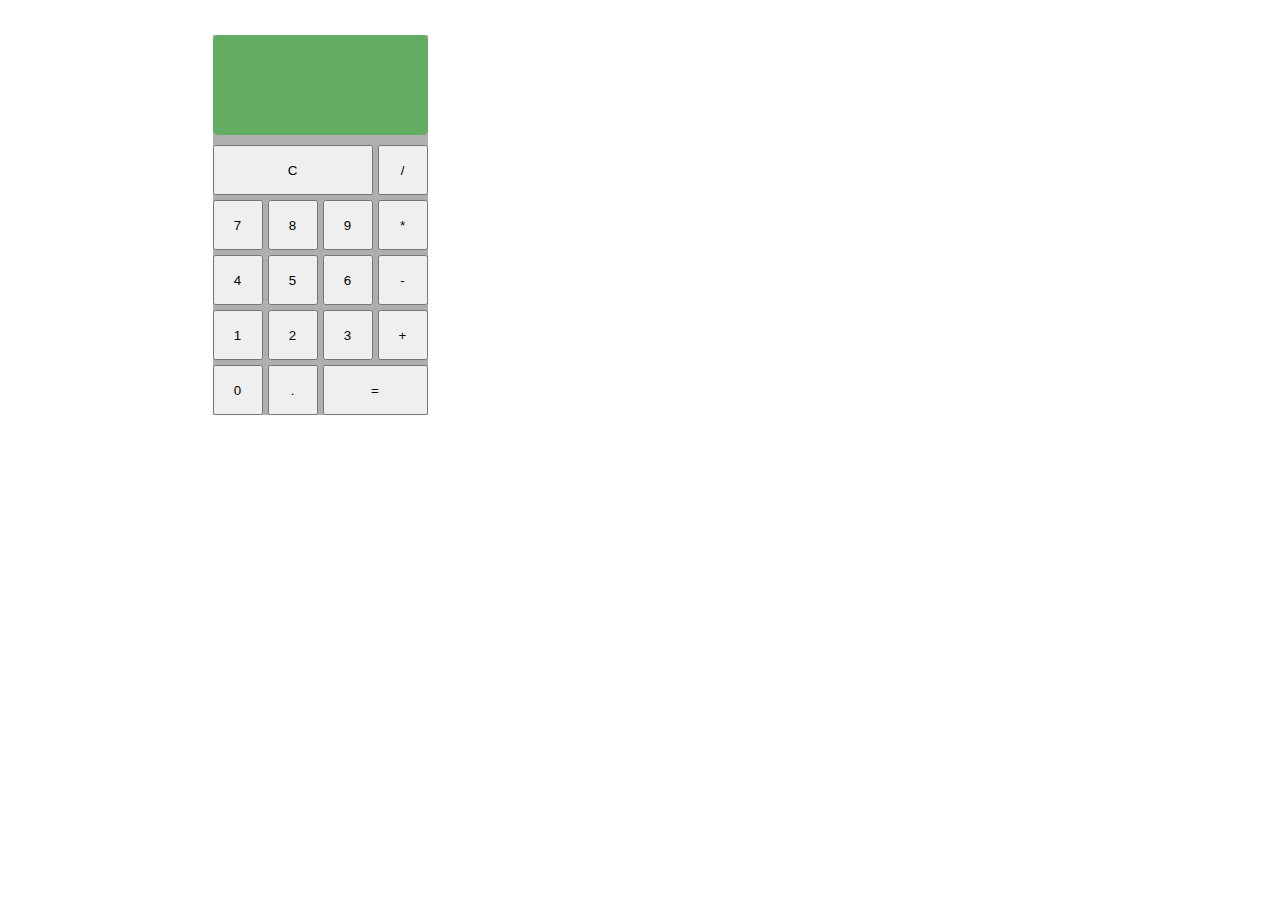
<file: index.html>
<!DOCTYPE html>
<html lang="en">
<head>
    <meta charset="UTF-8">
    <meta name="viewport" content="width=device-width, initial-scale=1.0">
    <link rel="stylesheet" href="style.css">
    <script src="script.js" defer></script>
    <title>Calculatrice</title>
</head>
<body>
    <div class="container__calc">
        <div id="screen"></div>
        <div class="touch">
            <button class="wide-3">C</button>
            <button>/</button>
            <button>7</button>
            <button>8</button>
            <button>9</button>
            <button>*</button>
            <button>4</button>
            <button>5</button>
            <button>6</button>
            <button>-</button>
            <button>1</button>
            <button>2</button>
            <button>3</button>
            <button>+</button>
            <button>0</button>
            <button>.</button>
            <button class="wide-2">=</button>
        </div>
    </div>
</body>
</html>
</file>
<file: style.css>
* {
    padding: 0;
    margin: 0;
    box-sizing: border-box;
}

body {
    max-width: 50vw;
    height: 50vh;
    display: flex;
    justify-content: center;
    align-items: center;
    
}

.container__calc {
    background-color: #afafaf;
    display: flex;
    flex-direction: column;
    width: 215px;
}

#screen {
    overflow-x: auto;
    word-break: break-word;
    background-color: #00aa0070;
    max-width: 215px;
    height: 100px;
    margin-bottom: 10px;
    border-radius: 5px;
    display: flex;
    align-items: flex-start;
    padding: 5px;
    font-size: 20px;
}

.touch {
    display: grid;
    grid-template-columns: repeat(4, 50px);
    grid-template-rows: repeat(5, 50px);
    row-gap: 5px;
    column-gap: 5px;

    .wide-2 {
        grid-column: span 2;
    }

    .wide-3 {
        grid-column: span 3;
    }
}
</file>
